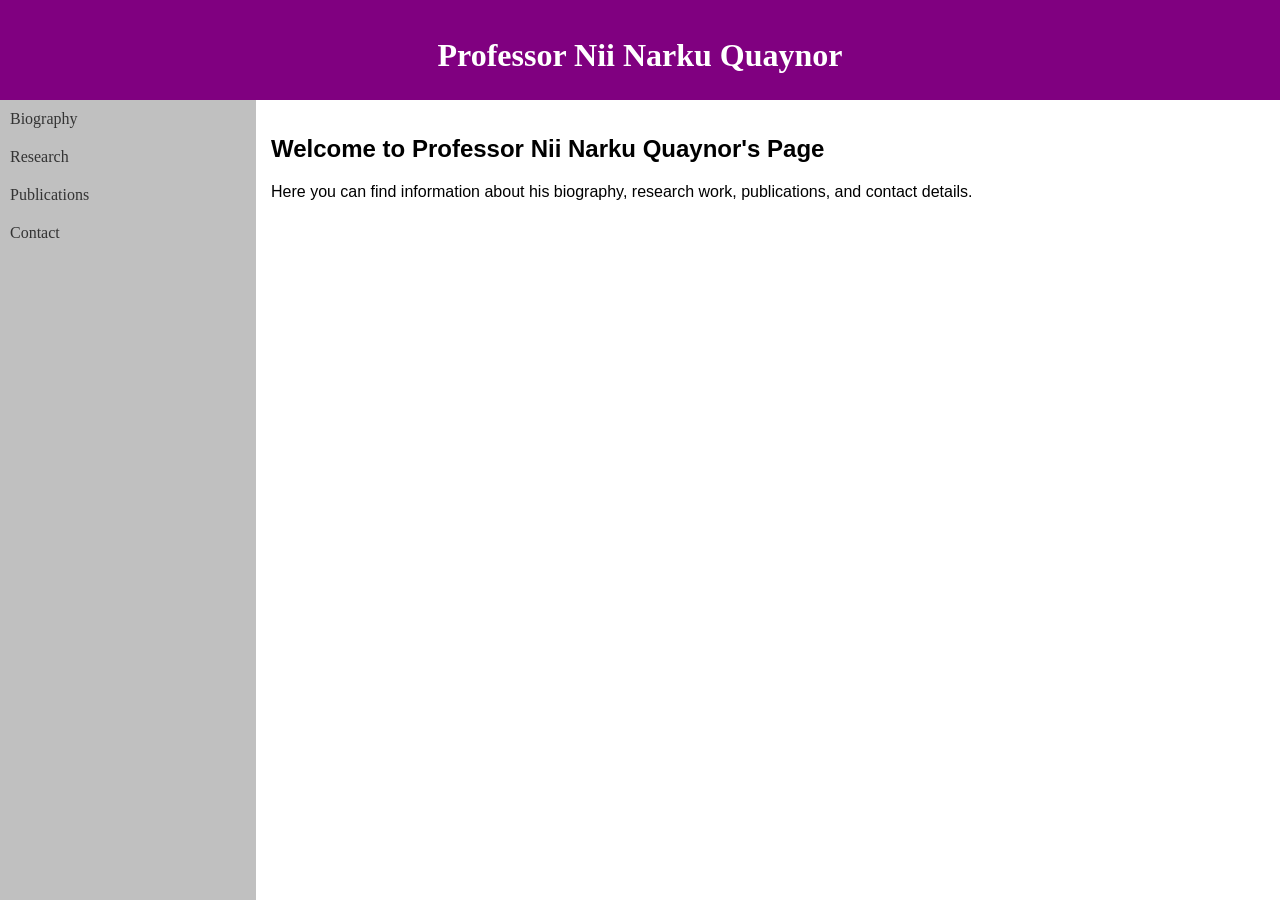
<file: index.html>
<!DOCTYPE html>
<html lang="en">
<head>
    <meta charset="UTF-8">
    <meta name="viewport" content="width=device-width, initial-scale=1.0">
    <title>Professor Nii Narku Quaynor</title>
    <style>
        body {
            margin: 0;
            font-family: Arial, sans-serif;
        }
        .header {
            background-color: #4CAF50;
            color: white;
            text-align: center;
            padding: 10px 0;
        }
        .nav {
            background-color: #f2f2f2;
            padding: 15px;
        }
        .content {
            padding: 15px;
        }
    </style>
</head>
<frameset rows="100,*" frameborder="0">
    <frame src="header.html" name="headerFrame" noresize />
    <frameset cols="20%,80%">
        <frame src="nav.html" name="navFrame" />
        <frame src="content.html" name="contentFrame" />
    </frameset>
</frameset>
<noframes>
    <body>
    
    </body>
</noframes>
</html>
</file>
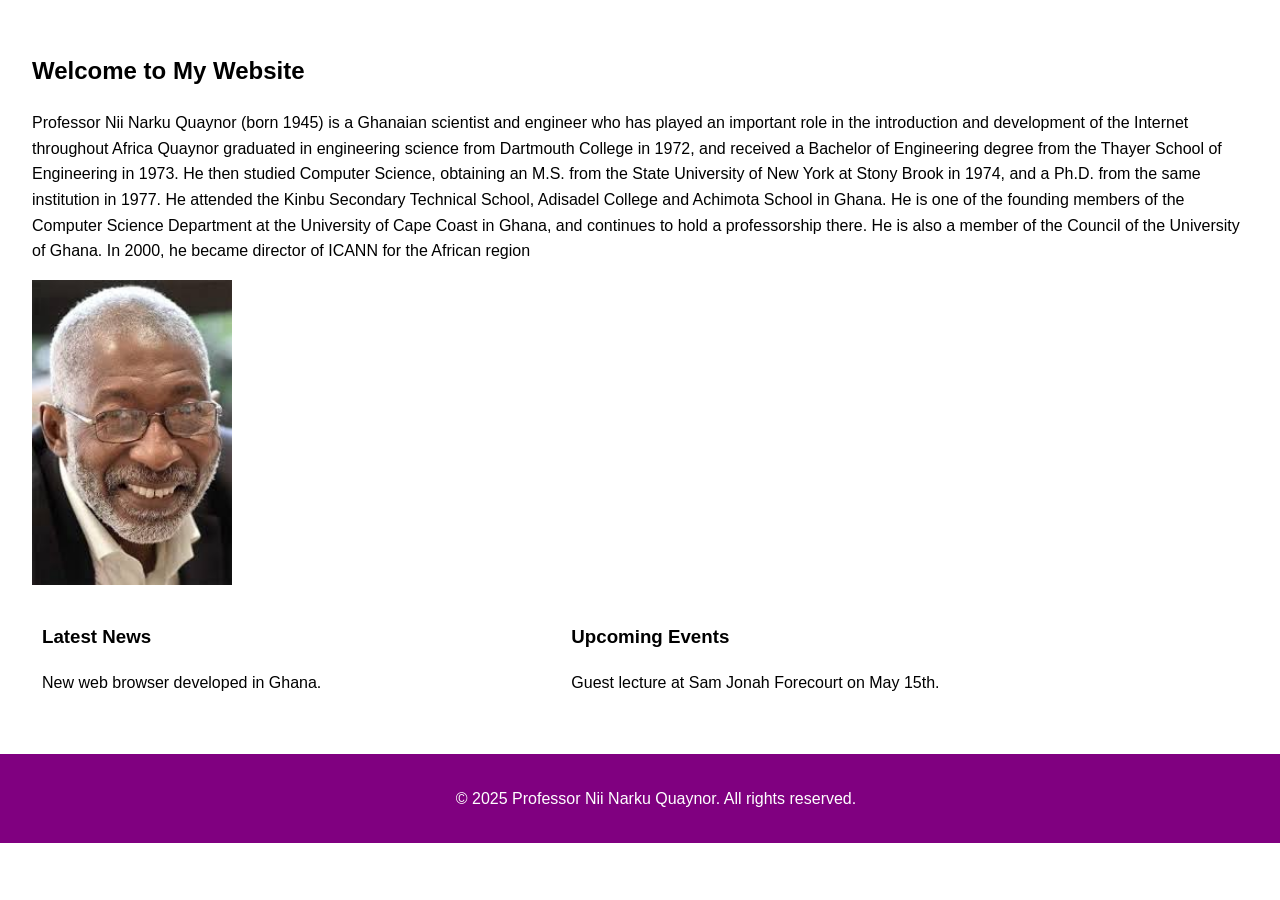
<file: biography.html>
<!DOCTYPE html>
<html lang="en">
<head>
    <meta charset="UTF-8">
    <meta name="viewport" content="width=device-width, initial-scale=1.0">
    <title>Professor Nii Narku Quaynor - Home</title>
    <link rel="stylesheet" href="again.css">
</head>
<body>
    <main>
        <h2>Welcome to My Website</h2>
        <p>Professor Nii Narku Quaynor (born 1945) is a Ghanaian scientist and engineer who has played an important role in the introduction and development of the Internet throughout Africa
            Quaynor graduated in engineering science from Dartmouth College in 1972, and received a Bachelor of Engineering degree from the Thayer School of Engineering in 1973. He then studied Computer Science, obtaining an M.S. from the State University of New York at Stony Brook in 1974, and a Ph.D. from the same institution in 1977. He attended the Kinbu Secondary Technical School, Adisadel College and Achimota School in Ghana.
            He is one of the founding members of the Computer Science Department at the University of Cape Coast in Ghana, and continues to hold a professorship there. He is also a member of the Council of the University of Ghana.
            In 2000, he became director of ICANN for the African region</p></p>
        <img class="rollover" src="image1.jfif" alt="Rollover Image" onmouseover="this.src='image2.jfif'" onmouseout="this.src='image1.jfif'">

        <table class="invisible-table">
            <tr>
                <td>
                    <h3>Latest News</h3>
                    <p>New web browser developed in Ghana.</p>
                </td>
                <td>
                    <h3>Upcoming Events</h3>
                    <p>Guest lecture at Sam Jonah Forecourt on May 15th.</p>
                </td>
            </tr>
        </table>
    </main>

    <footer>
        <p>&copy; 2025 Professor Nii Narku Quaynor. All rights reserved.</p>
    </footer>
</body>
</html>
</file>
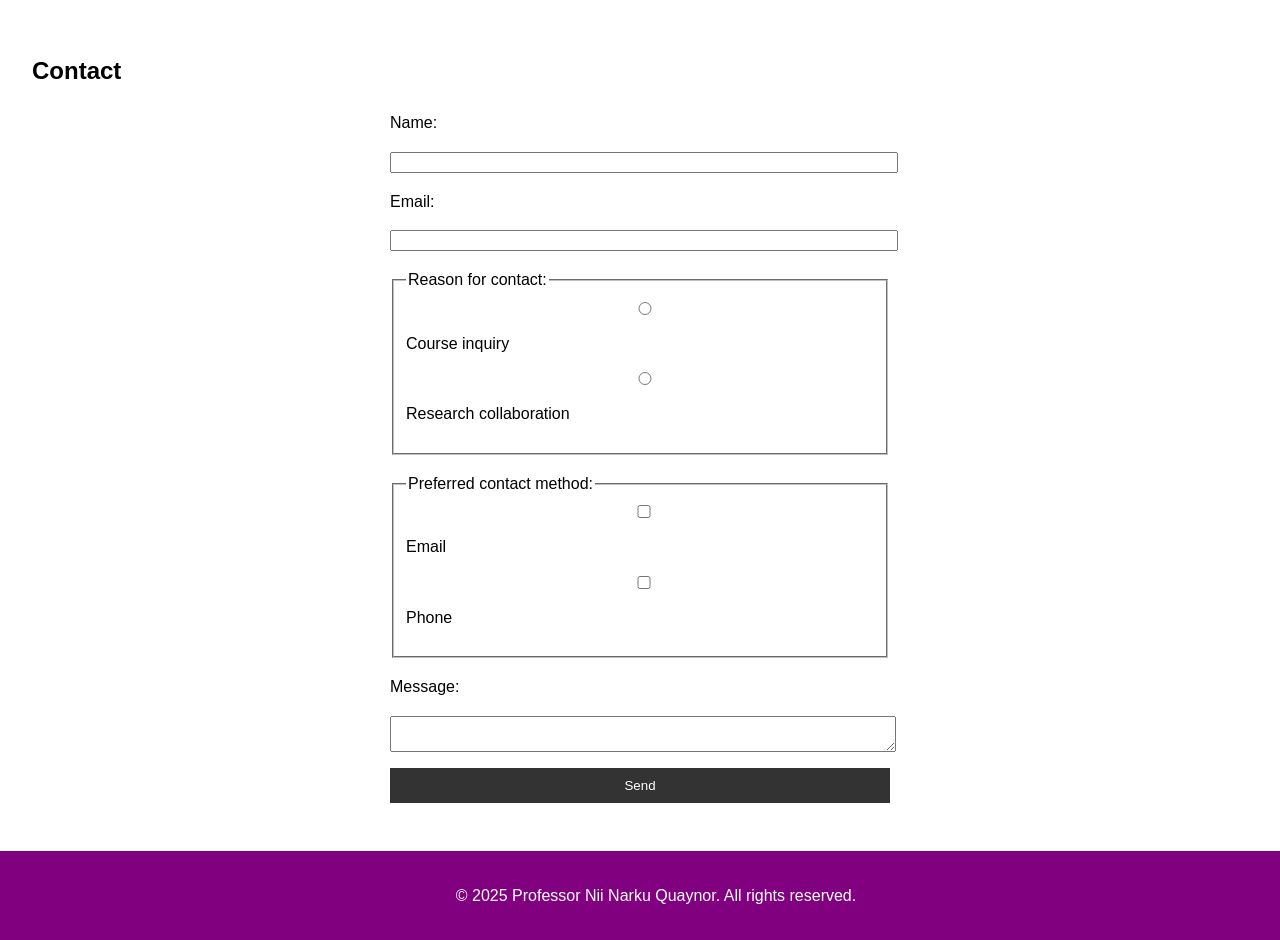
<file: contact.html>
<!DOCTYPE html>
<html lang="en">
<head>
    <meta charset="UTF-8">
    <meta name="viewport" content="width=device-width, initial-scale=1.0">
    <title>Professor Nii Narku Quaynor - Contact</title>
    <link rel="stylesheet" href="again.css">
</head>
<body>
    <main>
        <h2>Contact</h2>
        <form action="#" method="post">
            <label for="name">Name:</label>
            <input type="text" id="name" name="name" required>

            <label for="email">Email:</label>
            <input type="email" id="email" name="email" required>

            <fieldset>
                <legend>Reason for contact:</legend>
                <input type="radio" id="course" name="reason" value="course">
                <label for="course">Course inquiry</label>
                <input type="radio" id="research" name="reason" value="research">
                <label for="research">Research collaboration</label>
            </fieldset>

            <fieldset>
                <legend>Preferred contact method:</legend>
                <input type="checkbox" id="email-pref" name="contact-pref" value="email">
                <label for="email-pref">Email</label>
                <input type="checkbox" id="phone-pref" name="contact-pref" value="phone">
                <label for="phone-pref">Phone</label>
            </fieldset>

            <label for="message">Message:</label>
            <textarea id="message" name="message" required></textarea>

            <button type="submit">Send</button>
        </form>
    </main>

    <footer>
        <p>&copy; 2025 Professor Nii Narku Quaynor. All rights reserved.</p>
    </footer>
</body>
</html>
</file>
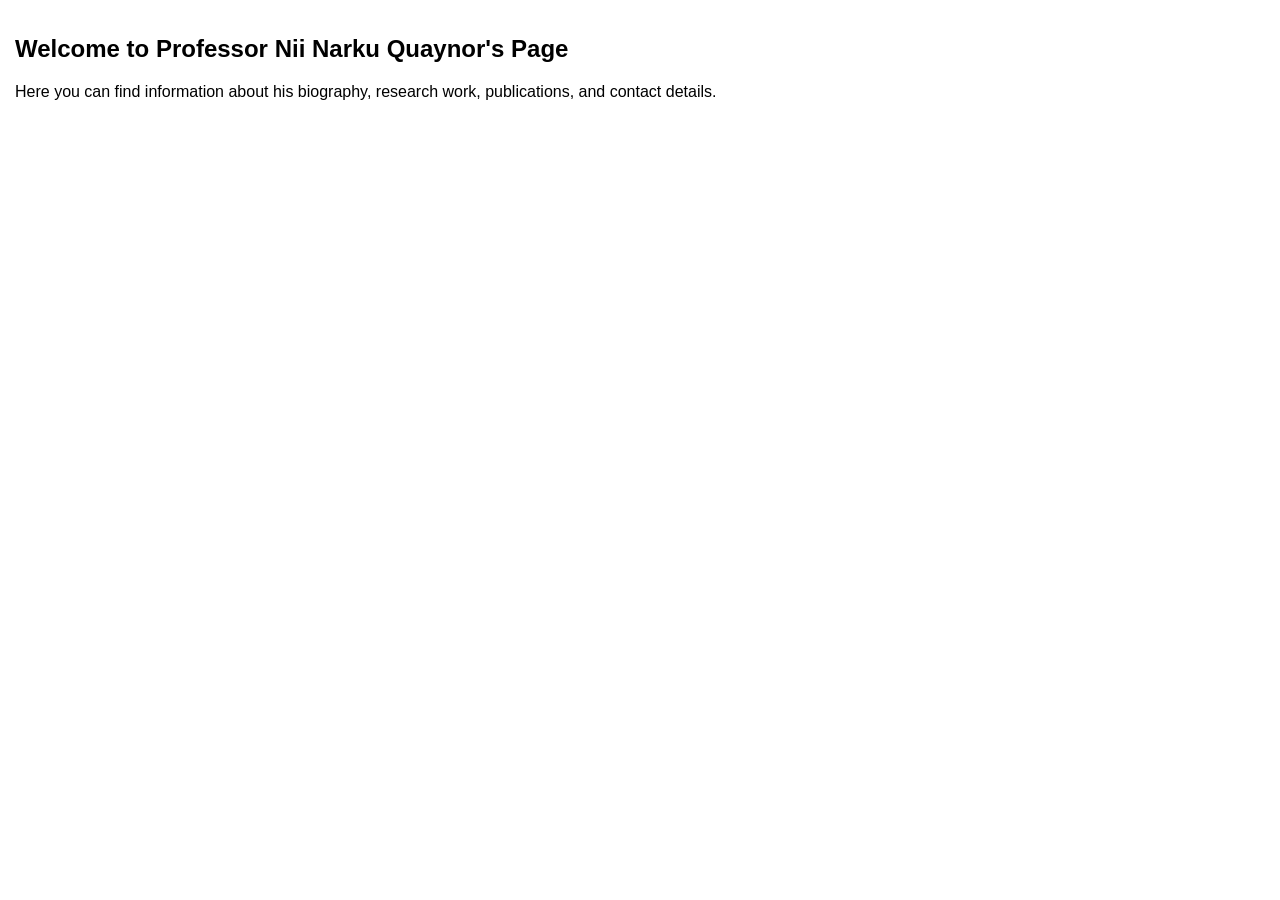
<file: content.html>
<!DOCTYPE html>
<html lang="en">
<head>
    <title>Content</title>
    <style>
        body {
            margin: 0;
            padding: 15px;
            font-family: Arial, sans-serif;
        }
    </style>
</head>
<body>
    <h2>Welcome to Professor Nii Narku Quaynor's Page</h2>
    <p>Here you can find information about his biography, research work, publications, and contact details.</p>
</body>
</html>
</file>
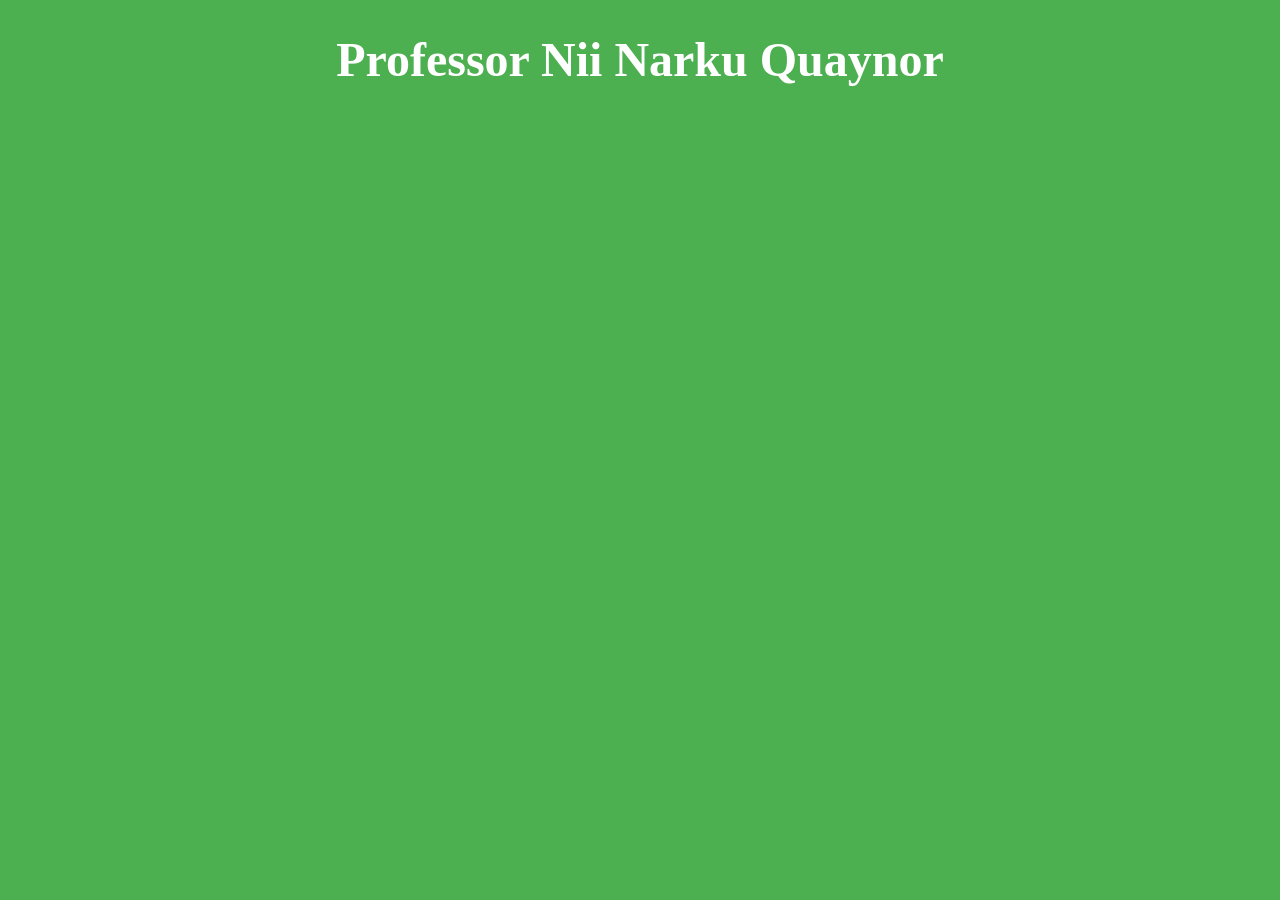
<file: final.html>
<!DOCTYPE html>
<html lang="en">
<head>
    <title>Professor Nii Narku Quaynor</title>
    <style>
        body {
            margin: 0;
            background-color: #4CAF50;
            color: white;
            text-align: center;
            font-size: 24px;
        }
    </style>
</head>
<body>
    <h1>Professor Nii Narku Quaynor</h1>
</body>
</html>
</file>
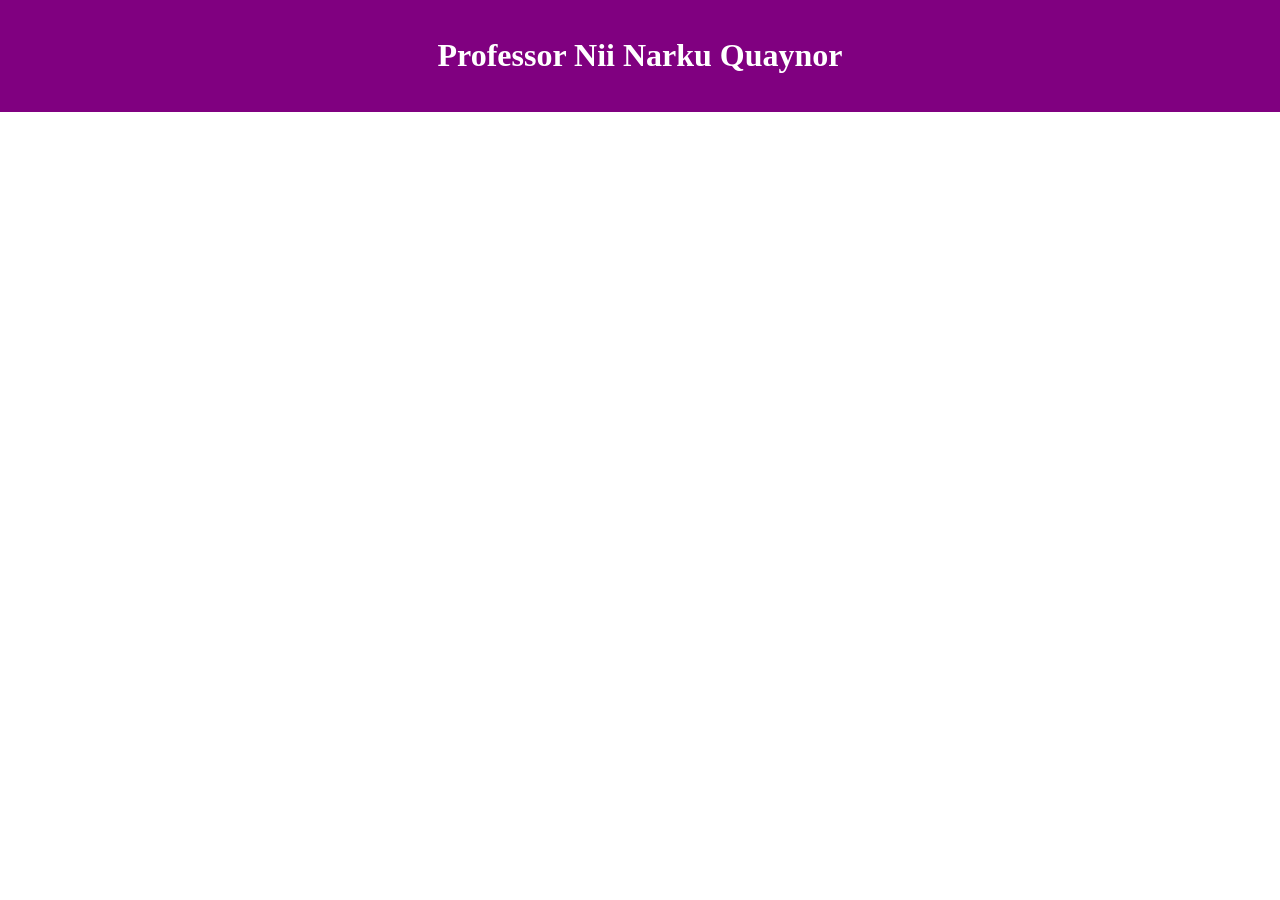
<file: header.html>
<!DOCTYPE html>
<html lang="en">
<head>
    <meta charset="UTF-8">
    <meta name="viewport" content="width=device-width, initial-scale=1.0">
    <title>Professor Nii Narku Quaynor</title>
    <style>
        body{
            padding: 0;
            margin: 0;
        }
        header {
    background-color: purple;
    color: #fff;
    text-align: center;
    padding: 1rem;
        }
    </style>
</head>
<body>
    <header>
        <h1>Professor Nii Narku Quaynor</h1>
    </header>
</body>
</html>
</file>
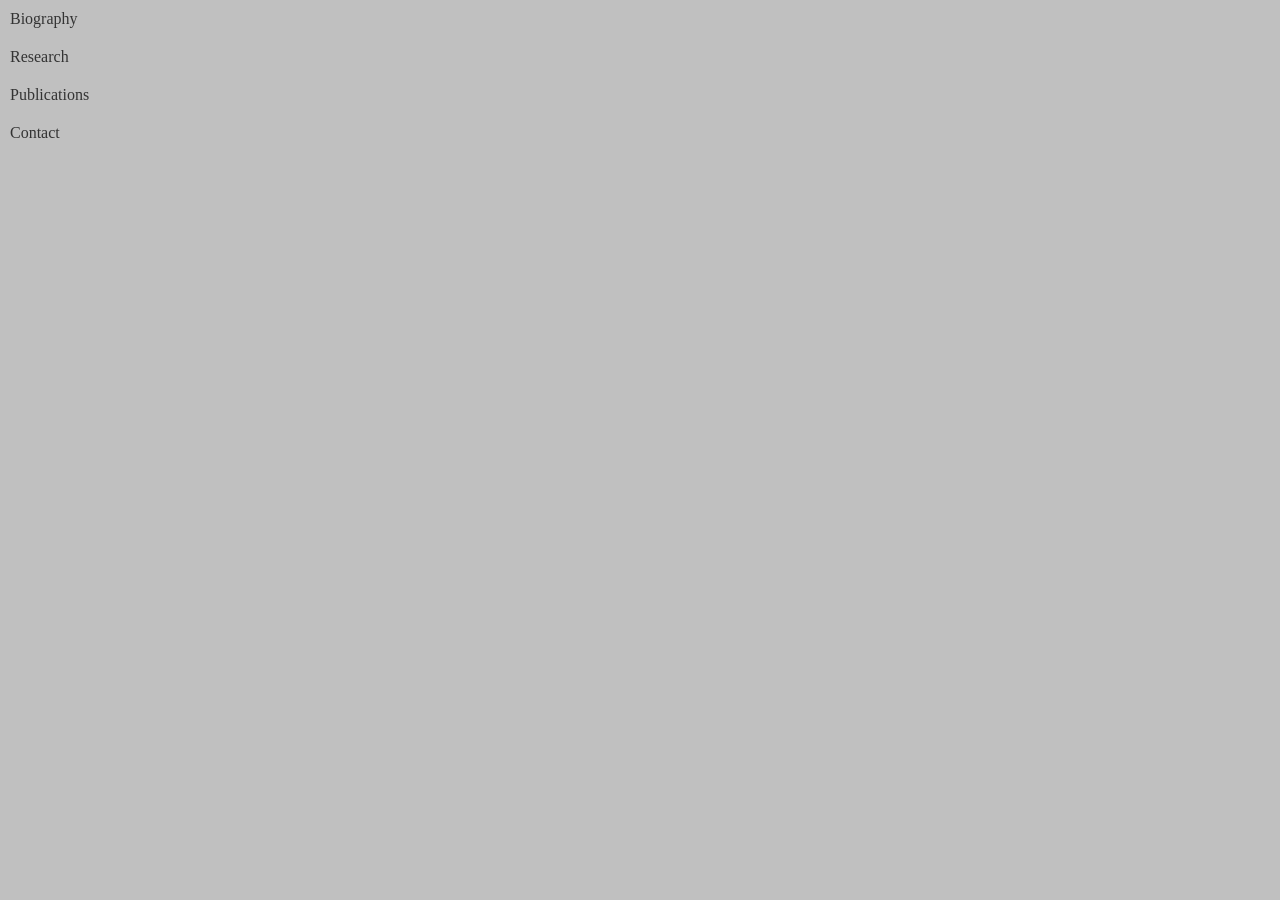
<file: nav.html>
<!DOCTYPE html>
<html lang="en">
<head>
    <title>Navigation</title>
    <style>
        body {
            margin: 0;
            padding: 0;
            background-color: silver;
        }
        .nav a {
            display: block;
            padding: 10px;
            text-decoration: none;
            color: #333;
        }
        .nav a:hover {
            background-color: #ddd;
        }
    </style>
</head>
<body>
    <div class="nav">
        <a href="biography.html" target="contentFrame">Biography</a>
        <a href="research.html" target="contentFrame">Research</a>
        <a href="publications.html" target="contentFrame">Publications</a>
        <a href="contact.html" target="contentFrame">Contact</a>
    </div>
</body>
</html>
</file>
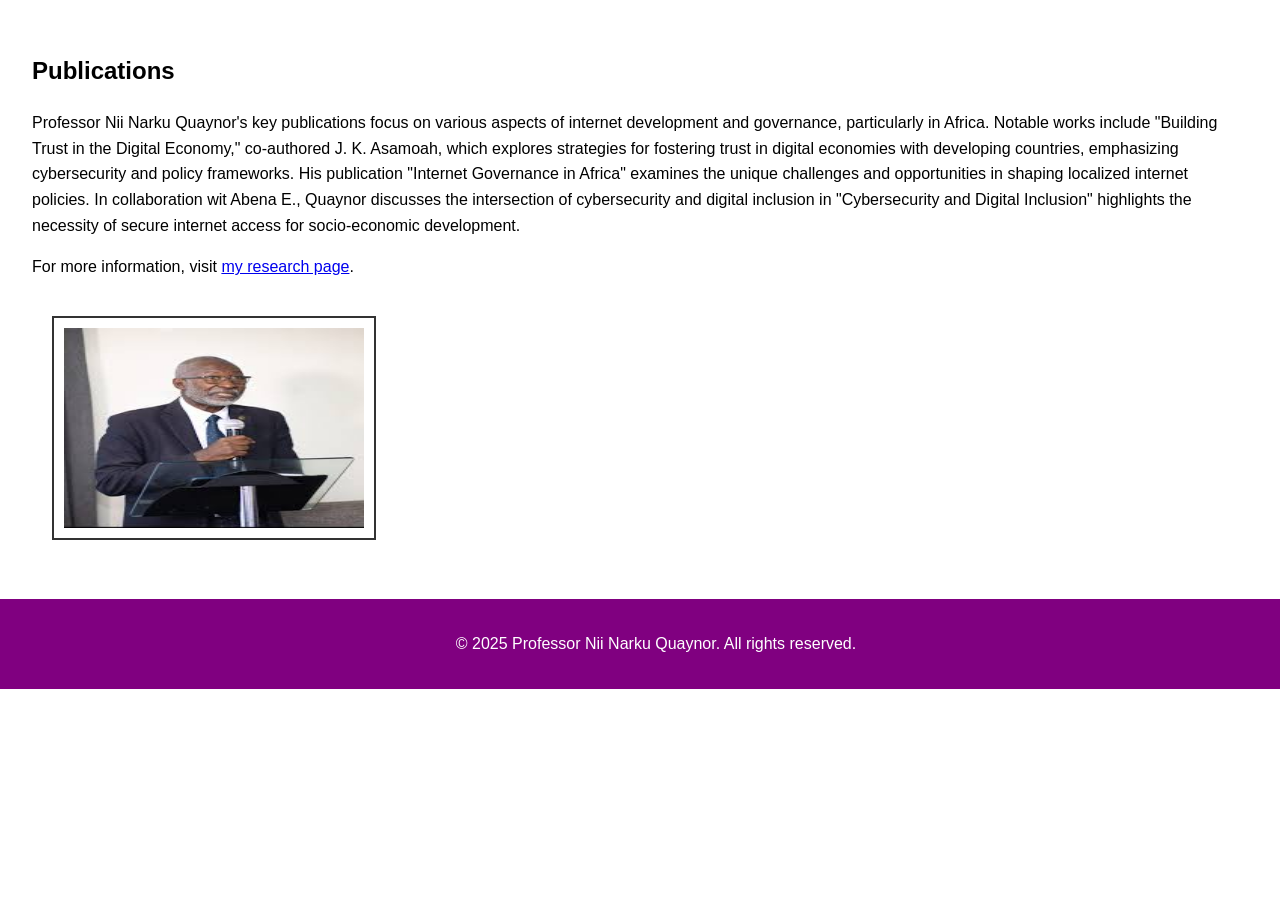
<file: publications.html>
<!DOCTYPE html>
<html lang="en">
<head>
    <meta charset="UTF-8">
    <meta name="viewport" content="width=device-width, initial-scale=1.0">
    <title>Professor Nii Narku Quaynor - About</title>
    <link rel="stylesheet" href="again.css">
</head>
<body>
    <main>
        <h2>Publications</h2>
        <p>Professor Nii Narku Quaynor's key publications focus on various aspects of internet development and governance, particularly in Africa. Notable works include "Building Trust in the Digital Economy," co-authored J. K. Asamoah, which explores strategies for fostering trust in digital economies with developing countries, emphasizing cybersecurity and policy frameworks. His publication "Internet Governance in Africa" examines the unique challenges and opportunities in shaping localized internet policies. In collaboration wit Abena E., Quaynor discusses the intersection of cybersecurity and digital inclusion in "Cybersecurity and Digital Inclusion" highlights the necessity of secure internet access for socio-economic development. <p>For more information, visit <a href="https://gh.linkedin.com/in/nii-quaynor-4859b51">my research page</a>.</p>
            <a href="https://gh.linkedin.com/in/nii-quaynor-4859b51"><img src="image4.jfif" alt="Hyperlinked Image" class="box-model"></a>
    </main>

    <footer>
        <p>&copy; 2025 Professor Nii Narku Quaynor. All rights reserved.</p>
    </footer>
</body>
</html>
</file>
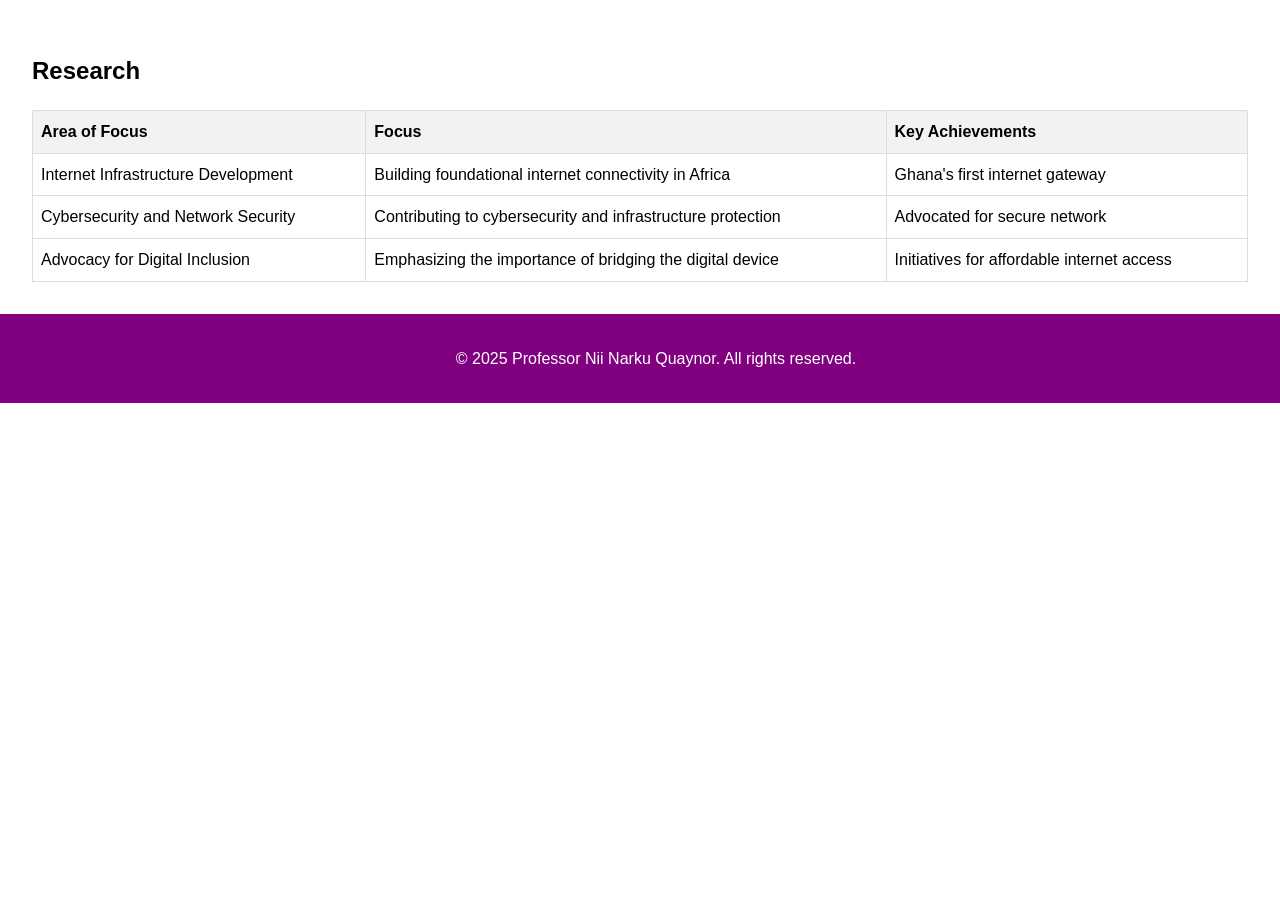
<file: research.html>
<!DOCTYPE html>
<html lang="en">
<head>
    <meta charset="UTF-8">
    <meta name="viewport" content="width=device-width, initial-scale=1.0">
    <title>Professor Nii Narku Quaynor - Courses</title>
    <link rel="stylesheet" href="again.css">
</head>
<body>
    <main>
        <h2>Research</h2>
        <table class="visible-table">
            <tr>
                <th>Area of Focus</th>
                <th>Focus</th>
                <th>Key Achievements</th>
            </tr>
            <tr>
                <td>Internet Infrastructure Development</td>
                <td>Building foundational internet connectivity in Africa</td>
                <td>Ghana's first internet gateway</td>
            </tr>
            <tr>
                <td>Cybersecurity and Network Security</td>
                <td>Contributing to cybersecurity and infrastructure protection</td>
                <td>Advocated for secure network</td>
            </tr>
            <tr>
                <td>Advocacy for Digital Inclusion</td>
                <td>Emphasizing the importance of bridging the digital device</td>
                <td>Initiatives for affordable internet access</td>
            </tr>
        </table>
    </main>

    <footer>
        <p>&copy; 2025 Professor Nii Narku Quaynor. All rights reserved.</p>
    </footer>
</body>
</html>
</file>
<file: again.css>
body {
    font-family: Arial, sans-serif;
    line-height: 1.6;
    padding: 0;
    margin: 0;
}



img.rollover {
    width: 200px;
    height: auto;
}
nav ul {
    list-style-type: none;
    padding: 0;
}

nav ul li {
    display: inline;
    margin-right: 10px;
}

nav ul li a {
    color: #fff;
    text-decoration: none;
}

nav ul li a:hover {
    text-decoration: underline;
}

main {
    padding: 2rem;
}

.profile-image {
    display: block;
    margin: 0 auto;
    max-width: 100%;
    height: auto;
}

.invisible-table {
    width: 100%;
    border-collapse: collapse;
}

.invisible-table td {
    padding: 10px;
    vertical-align: top;
}

.visible-table {
    width: 100%;
    border-collapse: collapse;
    margin-top: 1rem;
}

.visible-table th, .visible-table td {
    border: 1px solid #ddd;
    padding: 8px;
    text-align: left;
}

.visible-table th {
    background-color: #f2f2f2;
}

.paper-thumbnail {
    width: 100px;
    height: 100px;
    object-fit: cover;
    margin-left: 10px;
}

form {
    max-width: 500px;
    margin: 0 auto;
}

label, input, textarea, button {
    display: block;
    width: 100%;
    margin-bottom: 1rem;
}

fieldset {
    margin-bottom: 1rem;
}

button {
    background-color: #333;
    color: #fff;
    padding: 10px;
    border: none;
    cursor: pointer;
}

button:hover {
    background-color: #555;
}

footer {
    background-color: purple;
    color: #fff;
    text-align: center;
    padding: 1rem;
    bottom: 10px;
    width: 100%;
}
.box-model {
    width: 300px;
    height: 200px;
    margin: 20px;
    padding: 10px;
    border: 2px solid #333;
    position: relative;
}
.box-model img{
    width:300px ;
    height: 200px;
}
</file>
